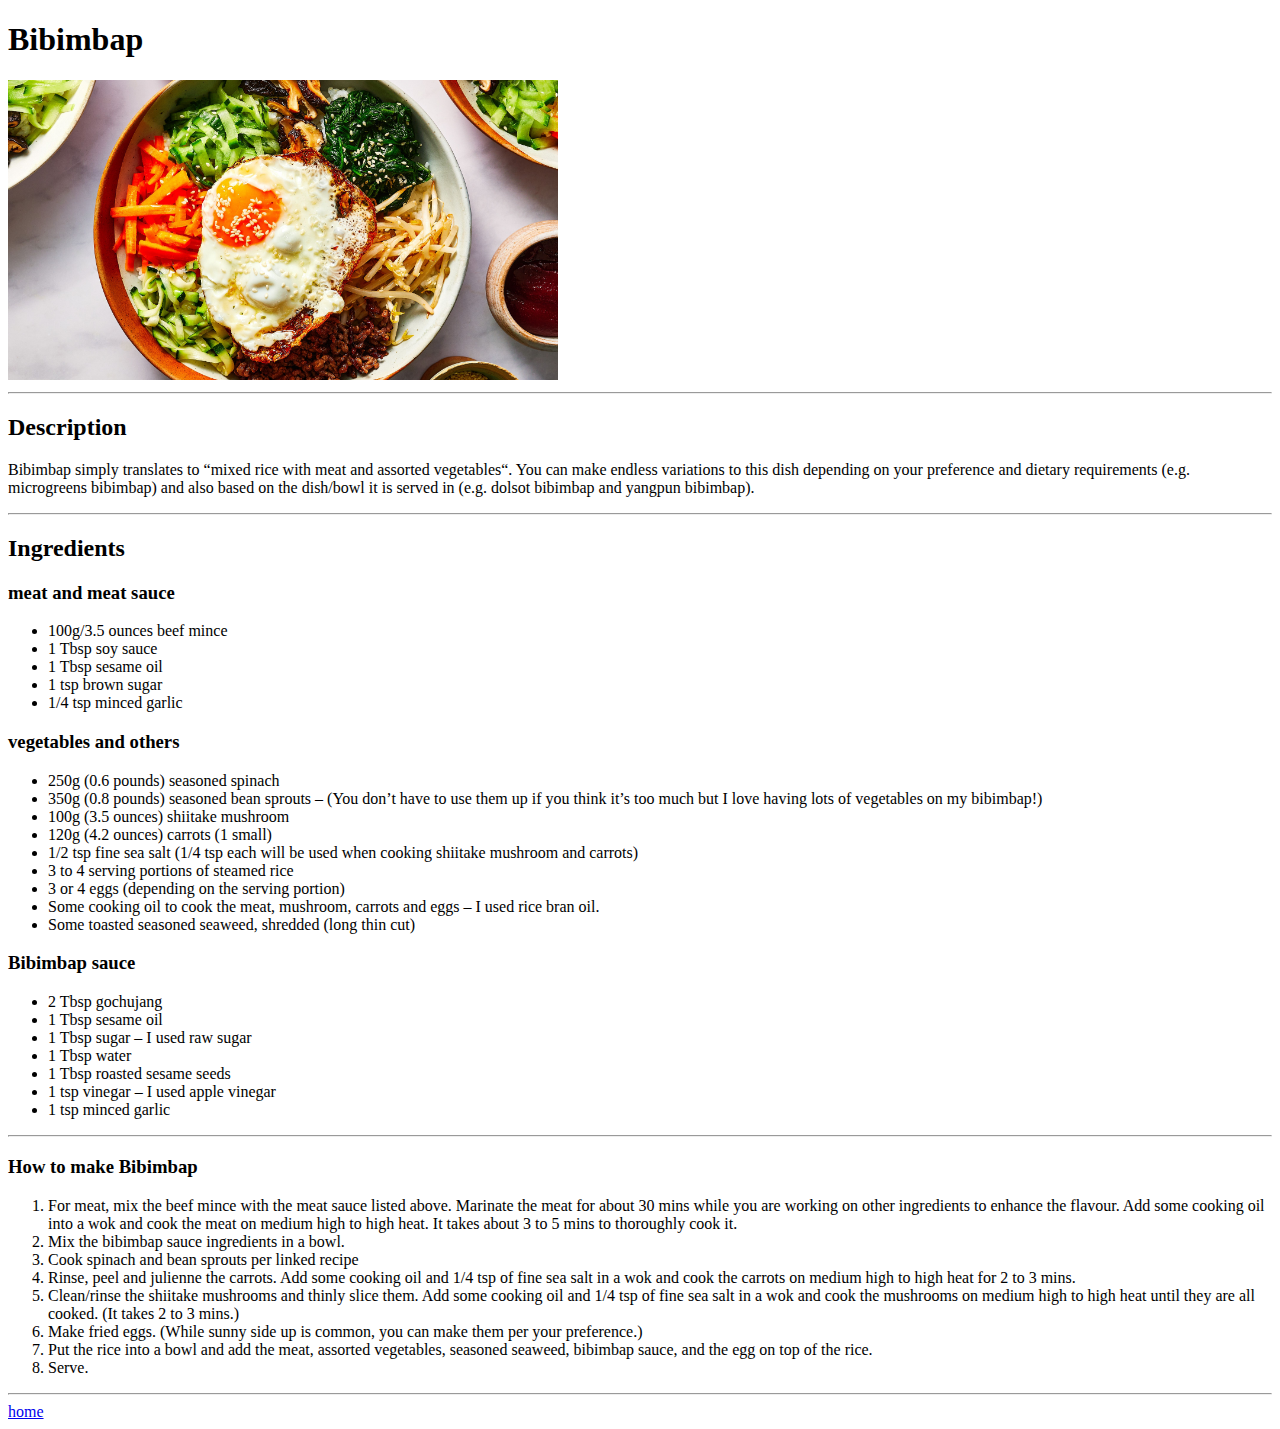
<file: recipes/bibimbap.html>
<!DOCTYPE html>
<html lang="en">
    <head>
        <meta charset="utf-8">
        <title>bibimbap</title>
    </head>

    <body>
        <h1>Bibimbap</h1>
        <img src="../resources/bibimbap.jpg" alt="a bowl of bibimbap" width="550" height="300">
        <hr>

        <!-- I used this site as reference: https://mykoreankitchen.com/bibimbap-korean-mixed-rice-with-meat-and-assorted-vegetables/-->

        <h2>Description</h2>
        <p>Bibimbap simply translates to “mixed rice with meat and assorted vegetables“.
            You can make endless variations to this dish depending on your preference and 
            dietary requirements (e.g. microgreens bibimbap) and also based on the dish/bowl 
            it is served in (e.g. dolsot bibimbap and yangpun bibimbap).
        </p>
        <hr>
        <h2>Ingredients</h2>
        <h3>meat and meat sauce</h3>
        <ul>
            <li>100g/3.5 ounces beef mince</li>
            <li>1 Tbsp soy sauce</li>
            <li>1 Tbsp sesame oil</li>
            <li>1 tsp brown sugar</li>
            <li>1/4 tsp minced garlic</li>
        </ul>
        <h3>vegetables and others</h3>
        <ul>
            <li>250g (0.6 pounds) seasoned spinach</li>
            <li>350g (0.8 pounds) seasoned bean sprouts – 
                (You don’t have to use them up if you think 
                it’s too much but I love having lots of 
                vegetables on my bibimbap!)
            </li>
            <li>100g (3.5 ounces) shiitake mushroom</li>
            <li>120g (4.2 ounces) carrots (1 small)</li>
            <li>1/2 tsp fine sea salt (1/4 tsp each 
                will be used when cooking shiitake 
                mushroom and carrots)
            </li>
            <li>3 to 4 serving portions of steamed rice</li>
            <li>3 or 4 eggs (depending on the serving 
                portion)
            </li>
            <li>Some cooking oil to cook the meat, 
                mushroom, carrots and eggs – I used rice 
                bran oil.
            </li>
            <li>Some toasted seasoned seaweed, 
                shredded (long thin cut)
            </li>
        </ul>
        <h3>Bibimbap sauce</h3>
        <ul>
            <li>2 Tbsp gochujang</li>
            <li>1 Tbsp sesame oil</li>
            <li>1 Tbsp sugar – I used raw sugar</li>
            <li>1 Tbsp water</li>
            <li>1 Tbsp roasted sesame seeds</li>
            <li>1 tsp vinegar – I used apple vinegar</li>
            <li>1 tsp minced garlic</li>
        </ul>
        <hr>
        <h3>How to make Bibimbap</h3>
        <ol>
            <li>For meat, mix the beef mince with the meat 
                sauce listed above. Marinate the meat for 
                about 30 mins while you are working on other 
                ingredients to enhance the flavour. Add some 
                cooking oil into a wok and cook the meat on 
                medium high to high heat. It takes about 3 
                to 5 mins to thoroughly cook it.
            </li>
            <li>Mix the bibimbap sauce ingredients in a bowl.</li>
            <li>Cook spinach and bean sprouts per linked recipe</li>
            <li>Rinse, peel and julienne the carrots. Add some 
                cooking oil and 1/4 tsp of fine sea salt in a 
                wok and cook the carrots on medium high to high 
                heat for 2 to 3 mins.
            </li>
            <li>Clean/rinse the shiitake mushrooms and thinly 
                slice them. Add some cooking oil and 1/4 tsp 
                of fine sea salt in a wok and cook the mushrooms 
                on medium high to high heat until they are all 
                cooked. (It takes 2 to 3 mins.)
            </li>
            <li>Make fried eggs. (While sunny side up is common, 
                you can make them per your preference.)
            </li>
            <li>Put the rice into a bowl and add the meat, assorted 
                vegetables, seasoned seaweed, bibimbap sauce, and 
                the egg on top of the rice.
            </li>
            <li>Serve.</li>
        </ol>
        <hr>
        <a href="../index.html">home</a>
    </body>
</html>
</file>
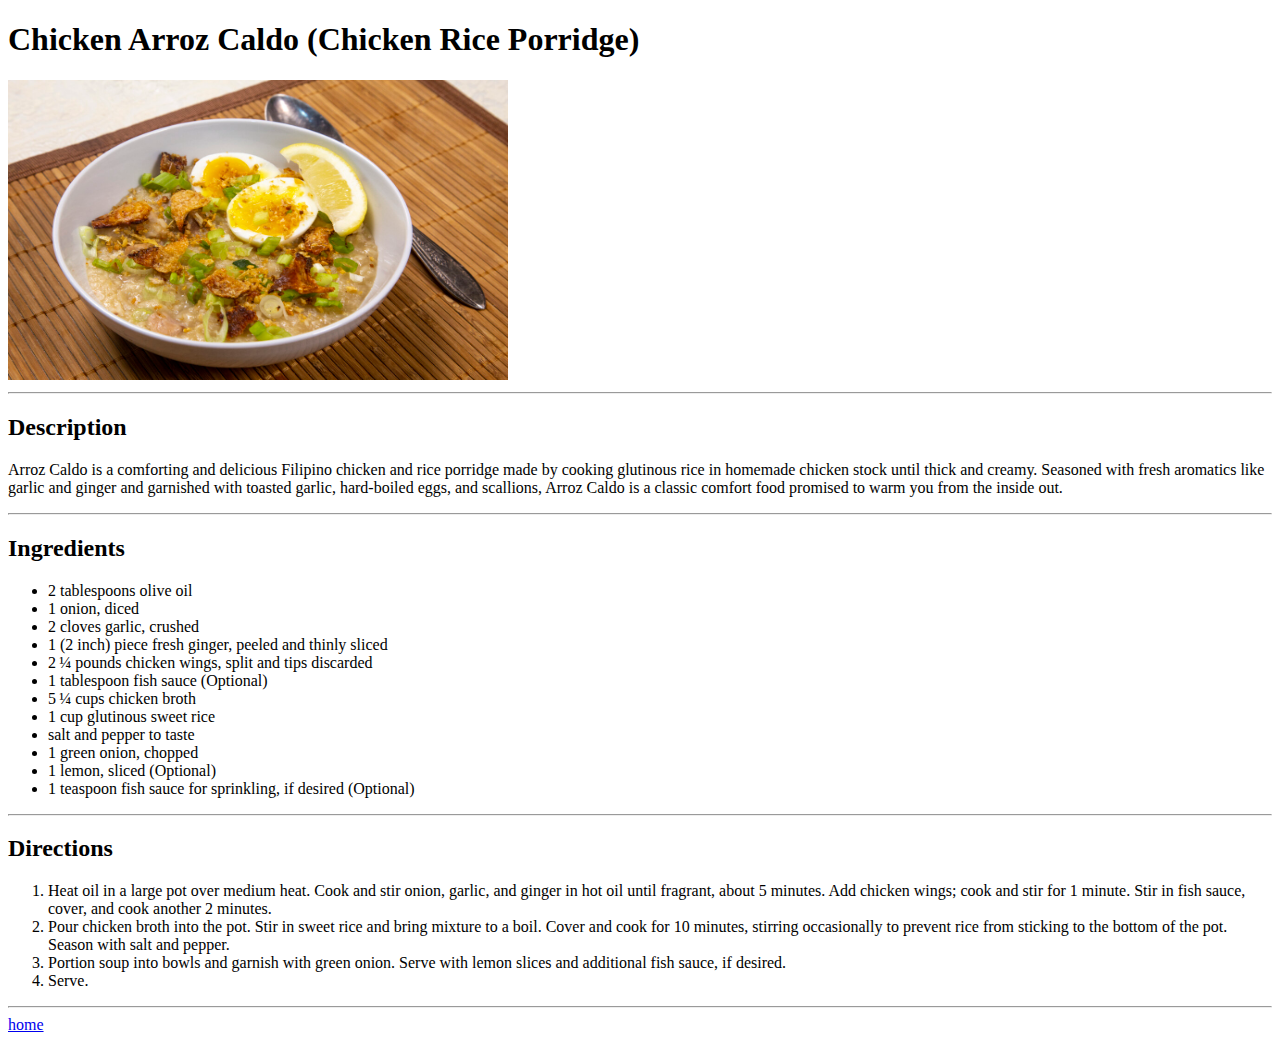
<file: recipes/caldo.html>
<!DOCTYPE html>
<hmtl lang="en">
    <head>
        <meta charset="utf-8">
        <title>Chicken Arroz Caldo</title>
    </head>

    <body>
        <h1>Chicken Arroz Caldo (Chicken Rice Porridge)</h1>
        <img src="../resources/caldo.jpg" alt="a bowl of Chicken Rice Porridge" width="500" height="300">
        <hr>

        <!--I used this  site as reference: https://www.allrecipes.com/recipe/212940/chicken-arroz-caldo-chicken-rice-porridge/-->

        <h2>Description</h2>
        <p>Arroz Caldo is a comforting and delicious 
            Filipino chicken and rice porridge made 
            by cooking glutinous rice in homemade 
            chicken stock until thick and creamy. 
            Seasoned with fresh aromatics like garlic 
            and ginger and garnished with toasted 
            garlic, hard-boiled eggs, and scallions, 
            Arroz Caldo is a classic comfort food 
            promised to warm you from the inside out.
        </p>
        <hr>

        <h2>Ingredients</h2>
        <ul>
            <li>2 tablespoons olive oil</li>
            <li>1 onion, diced</li>
            <li>2 cloves garlic, crushed</li>
            <li>1 (2 inch) piece fresh ginger, peeled and thinly sliced</li>
            <li>2 ¼ pounds chicken wings, split and tips discarded</li>
            <li>1 tablespoon fish sauce (Optional)</li>
            <li>5 ¼ cups chicken broth</li>
            <li>1 cup glutinous sweet rice</li>
            <li>salt and pepper to taste</li>
            <li>1 green onion, chopped</li>
            <li>1 lemon, sliced (Optional)</li>
            <li>1 teaspoon fish sauce for sprinkling, if desired (Optional)</li>
        </ul>
        <hr>

        <h2>Directions</h2>
        <ol>
            <li>Heat oil in a large pot over medium heat. Cook 
                and stir onion, garlic, and ginger in hot oil 
                until fragrant, about 5 minutes. Add chicken 
                wings; cook and stir for 1 minute. Stir in fish 
                sauce, cover, and cook another 2 minutes.
            </li>
            <li>Pour chicken broth into the pot. Stir 
                in sweet rice and bring mixture to a 
                boil. Cover and cook for 10 minutes, 
                stirring occasionally to prevent rice 
                from sticking to the bottom of the pot. 
                Season with salt and pepper.
            </li>
            <li>Portion soup into bowls and garnish 
                with green onion. Serve with lemon 
                slices and additional fish sauce, if 
                desired.
            </li>
            <li>Serve.</li>
        </ol>

        <hr>
        <a href="../index.html">home</a>
    </body>
</hmtl>
</file>
